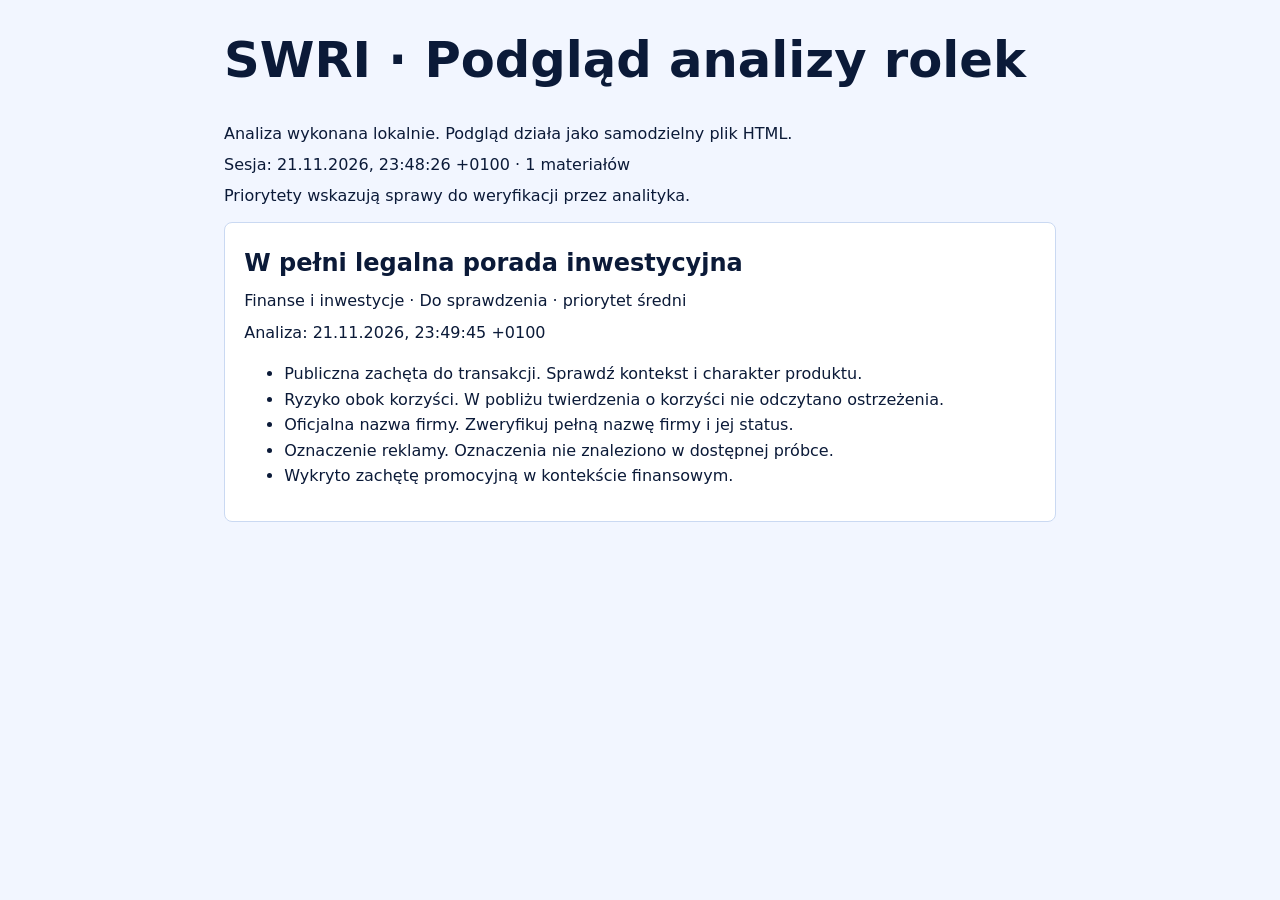
<file: archive/session-2026-11-21.html>
<!doctype html><html lang="pl"><meta charset="utf-8">
<meta name="viewport" content="width=device-width, initial-scale=1"><title>SWRI — wyniki lokalnej analizy</title>
<style>
:root{font:16px/1.6 system-ui;color:#0b1a38;background:#f2f6ff}
main{width:min(52rem,calc(100% - 2rem));margin:2rem auto}
h1{font-size:clamp(2rem,6vw,3.1rem);line-height:1.1}
article{background:#fff;border:1px solid #cad9f2;border-radius:.5rem;padding:1rem 1.2rem;margin:.8rem 0;overflow-wrap:anywhere}
h2,p{margin:.35rem 0}
</style><main><h1>SWRI · Podgląd analizy rolek</h1>
<p>Analiza wykonana lokalnie. Podgląd działa jako samodzielny plik HTML.</p>
<p>Sesja: 21.11.2026, 23:48:26 +0100 · 1 materiałów</p>
<p>Priorytety wskazują sprawy do weryfikacji przez analityka.</p>
<article><h2>W pełni legalna porada inwestycyjna</h2>
<p>Finanse i inwestycje · Do sprawdzenia
 · priorytet średni</p>
<p>Analiza: 21.11.2026, 23:49:45 +0100</p><ul><li>Publiczna zachęta do transakcji. Sprawdź kontekst i charakter produktu.</li><li>Ryzyko obok korzyści. W pobliżu twierdzenia o korzyści nie odczytano ostrzeżenia.</li><li>Oficjalna nazwa firmy. Zweryfikuj pełną nazwę firmy i jej status.</li><li>Oznaczenie reklamy. Oznaczenia nie znaleziono w dostępnej próbce.</li><li>Wykryto zachętę promocyjną w kontekście finansowym.</li></ul></article></main></html>
</file>
